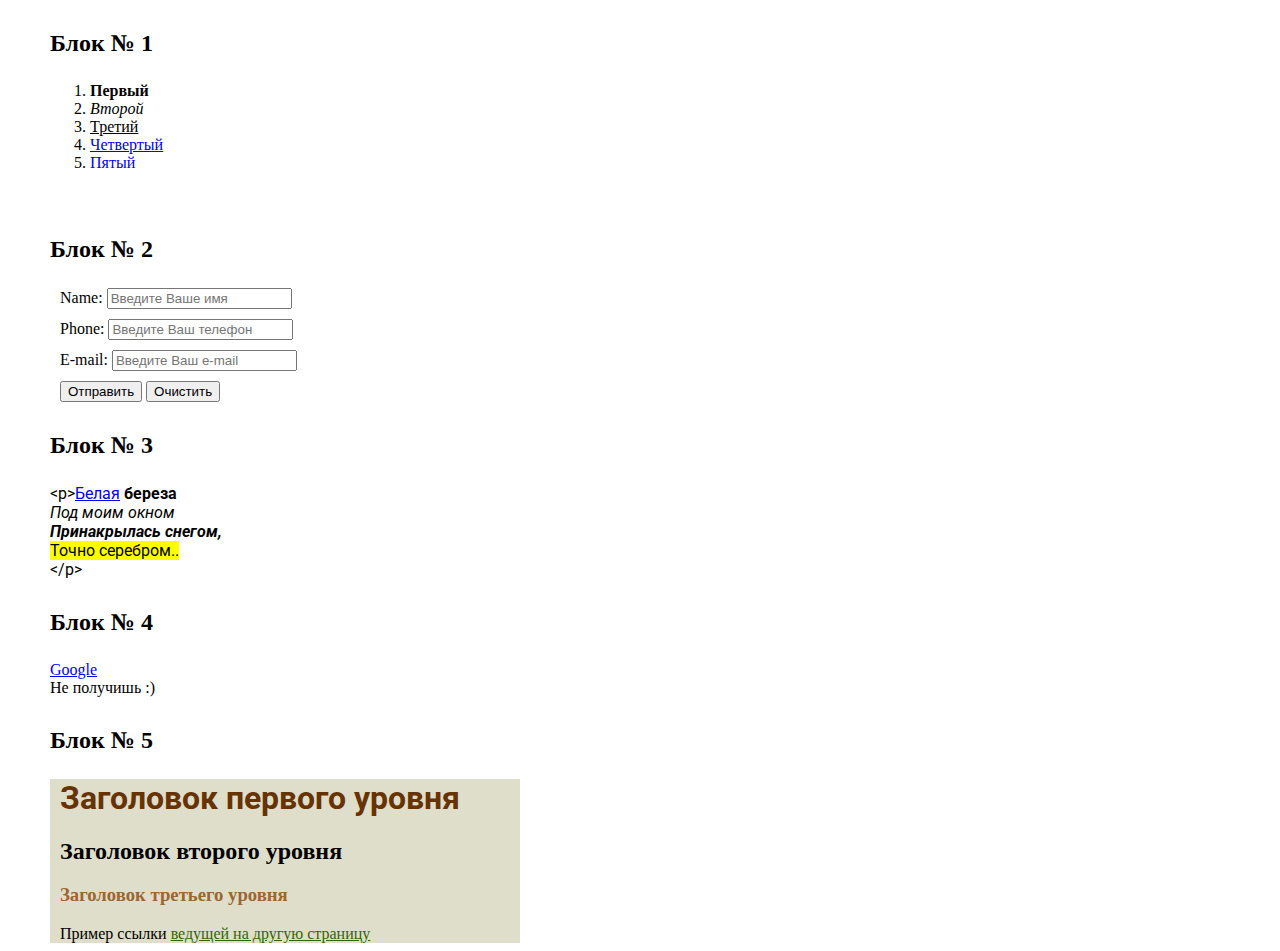
<file: Lesson1/DZ-1/index.html>
<!DOCTYPE html>
<html lang="en">
<head>
    <meta charset="UTF-8">
    <title>DZ-1</title>
    <link href="style.css" rel="stylesheet">
    <link href="https://fonts.googleapis.com/css?family=Roboto" rel="stylesheet">
</head>
<body>
    <div class="block1">
        <h2>Блок № 1</h2>
        <ol class="spisok">
            <li><strong>Первый</strong></li>
            <li><em>Второй</em></li>
            <li><u>Третий</u></li>
            <li><a href="#">Четвертый</a></li>
            <li><p style="color: blue">Пятый</p></li>
        </ol>
    </div>
    <br>

    <div class="block2">
        <h2>Блок № 2</h2>
        <form>
            <p><label for="first_name">Name:</label>
            <input id="first_name" type="text" placeholder="Введите Ваше имя"></p>

            <p><label for="telephone">Phone:</label>
            <input id="telephone" type="tel" placeholder="Введите Ваш телефон"></p>

            <p><label for="email">E-mail:</label>
            <input id="email" type="email" placeholder="Введите Ваш e-mail"></p>

            <p><input type="submit" value="Отправить">
            <input type="reset" value="Очистить"></p>
        </form>
    </div>

    <div class="block3">
        <h2>Блок № 3</h2>
        <p>&lt;p&gt;<a href="#">Белая</a><strong> береза</strong></p>
        <p><em>Под моим окном</em><br></p>
        <p><strong><em>Принакрылась снегом,</em></strong></p>
        <p><mark>Точно серебром..</mark></p>
        <p>&lt;/p&gt;</p>
    </div>

    <div class="block4">
        <h2>Блок № 4</h2>
        <a class="google-link" href="https://www.google.com/" id="mainlink" target="_blank" title="Эта ссылка откроется в новом окне">Google</a>
        <p class="skrito">Не получишь :)</p>
    </div>

    <div class="block5">
        <h2>Блок № 5</h2>
        <div class="page_text">
            <h1>Заголовок первого уровня</h1>
            <h2>Заголовок второго уровня</h2>
            <h3>Заголовок третьего уровня</h3>
            <p>Пример ссылки <a href="#">ведущей на другую страницу</a></p>
        </div>

    </div>

</body>
</html>
</file>
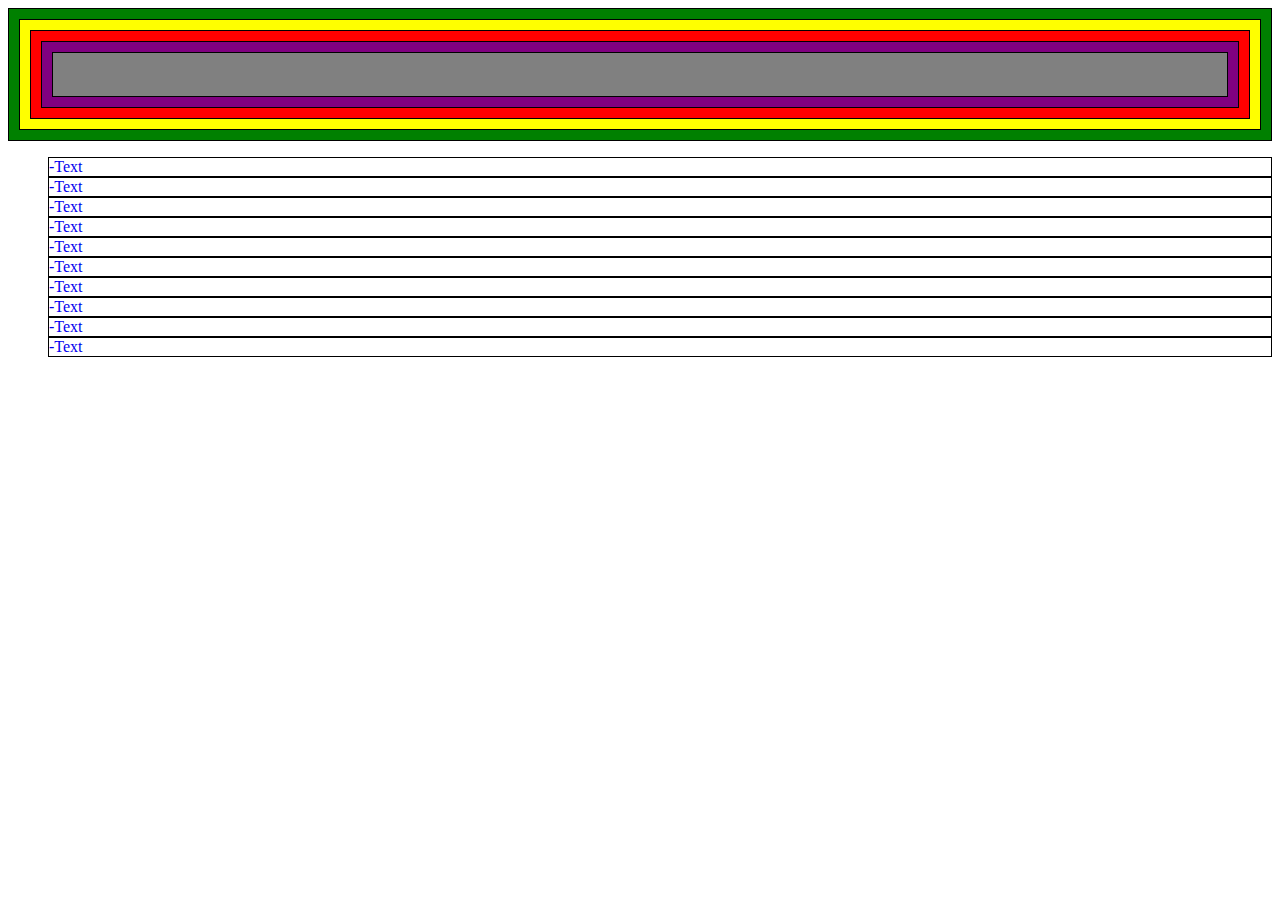
<file: Lesson2/DZ-2/index.html>
<!DOCTYPE html>
<html lang="en">
<head>
    <meta charset="UTF-8">
    <title>DZ-2</title>
    <link href="style.css" rel="stylesheet">
</head>
<body>
    <header>
            <main>
                <div>
                    <div>
                        <div>
                            <div>
                                <div><p>УРААА! Всех покрасили!!:)</p></div>
                            </div>
                        </div>
                    </div>
                </div>
            </main>
        <span></span>
        </header>
    <ul>
        <li><a href="#">Text</a></li>
        <li><a href="#">Text</a></li>
        <li><a href="#">Text</a></li>
        <li><a href="#">Text</a></li>
        <li><a href="#">Text</a></li>
        <li><a href="#">Text</a></li>
        <li><a href="#">Text</a></li>
        <li><a href="#">Text</a></li>
        <li><a href="#">Text</a></li>
        <li><a href="#">Text</a></li>
    </ul>

    <footer></footer>
    <address></address>



</body>
</html>
</file>
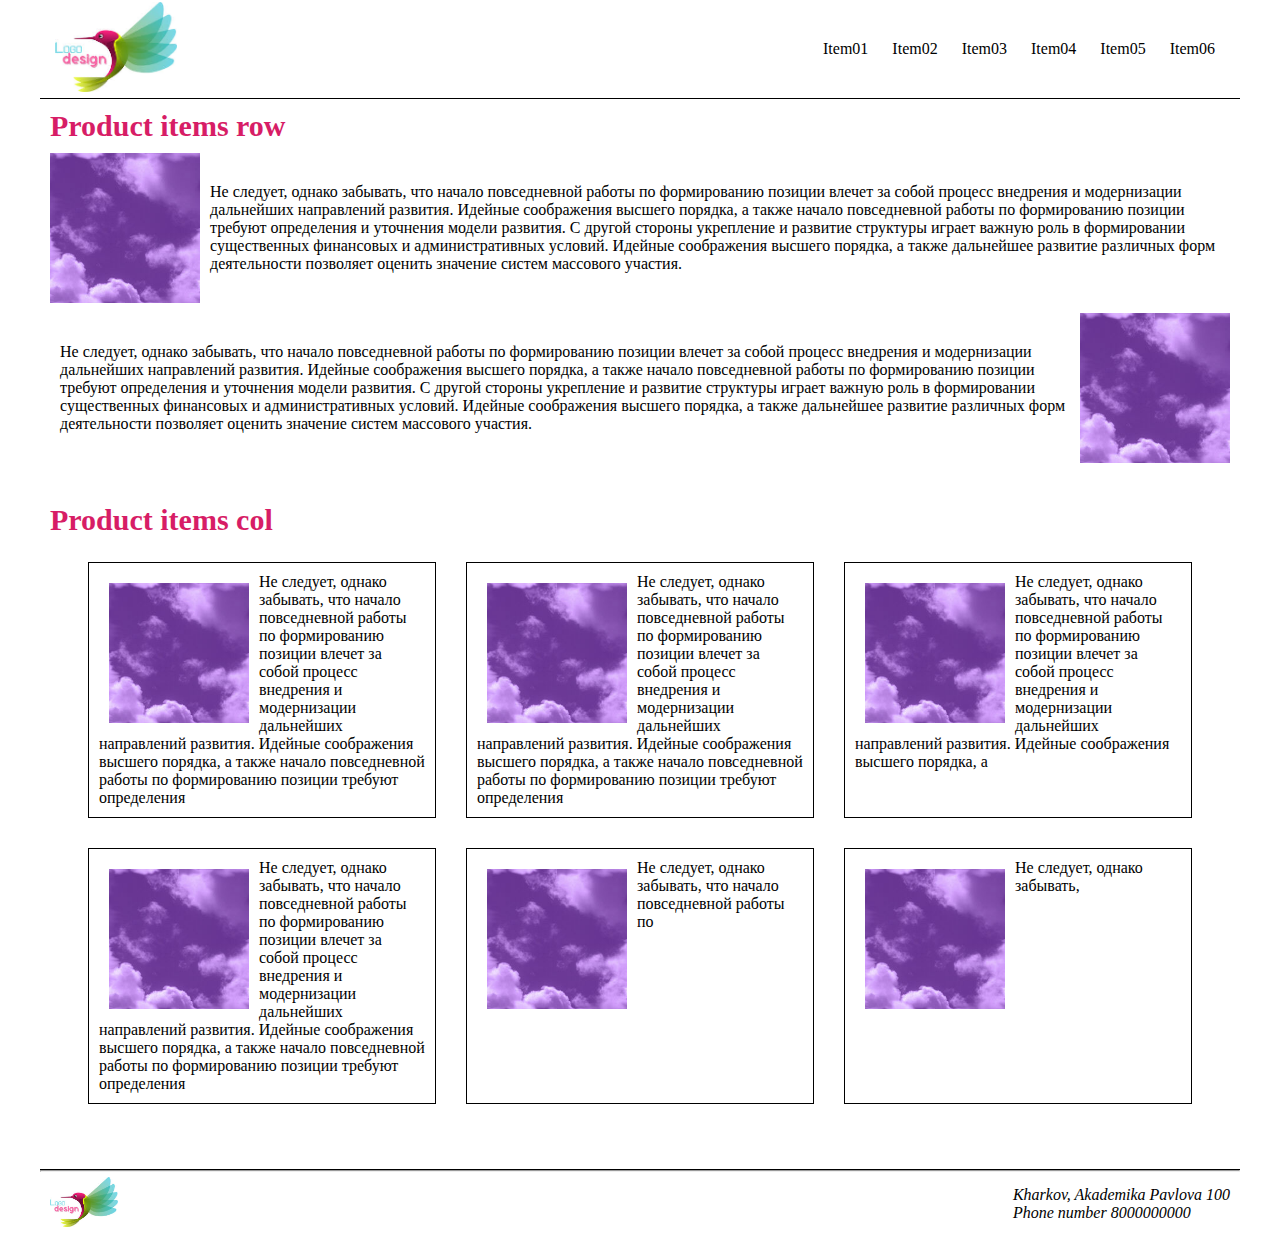
<file: Lesson3/DZ-3/index.html>
<!DOCTYPE html>
<html lang="en">
<head>
    <meta charset="UTF-8">
    <title>DZ-3</title>
    <link rel="stylesheet" href="style.css">
</head>
<body>
    <div class="home_page">
        <header>
            <div class="logo_site">
                <a href="#"><img src="pictures/logo.jpg" alt="logo"></a>
            </div>
            <nav>
                <ul>
                    <li><a href="#">Item01</a></li>
                    <li><a href="#">Item02</a></li>
                    <li><a href="#">Item03</a></li>
                    <li><a href="#">Item04</a></li>
                    <li><a href="#">Item05</a></li>
                    <li><a href="#">Item06</a></li>
                </ul>
            </nav>
        </header>
        <main>
            <h2>Product items row</h2>
            <div class="products_row">
                <div class="descriptions_products">
                    <img src="pictures/nebo.jpg" alt="nebo">
                    <p>Не следует, однако забывать, что начало повседневной работы по
                        формированию позиции влечет за собой процесс внедрения и модернизации
                        дальнейших направлений развития. Идейные соображения высшего порядка, а
                        также начало повседневной работы по формированию позиции требуют определения
                        и уточнения модели развития. С другой стороны укрепление и развитие структуры
                        играет важную роль в формировании существенных финансовых и административных
                        условий. Идейные соображения высшего порядка, а также дальнейшее развитие
                        различных форм деятельности позволяет оценить значение систем массового участия.
                    </p>
                </div>
                <div class="descriptions_products">
                    <img src="pictures/nebo.jpg" alt="nebo">
                    <p>Не следует, однако забывать, что начало повседневной работы по
                        формированию позиции влечет за собой процесс внедрения и модернизации
                        дальнейших направлений развития. Идейные соображения высшего порядка, а
                        также начало повседневной работы по формированию позиции требуют определения
                        и уточнения модели развития. С другой стороны укрепление и развитие структуры
                        играет важную роль в формировании существенных финансовых и административных
                        условий. Идейные соображения высшего порядка, а также дальнейшее развитие
                        различных форм деятельности позволяет оценить значение систем массового участия.
                    </p>
                </div>
            </div>
            <div class="products_col">
                <h2>Product items col</h2>
                <div class="products_block">
                    <div class="block1">
                        <a href="#" target="_blank"><img src="pictures/nebo.jpg" alt="nebo"><p>Не следует, однако забывать, что начало повседневной работы по
                            формированию позиции влечет за собой процесс внедрения и модернизации
                            дальнейших направлений развития. Идейные соображения высшего порядка, а
                            также начало повседневной работы по формированию позиции требуют определения</p>
                        </a>
                    </div>
                    <div class="block2">
                        <a href="#" target="_blank"><img src="pictures/nebo.jpg" alt="nebo"><p>Не следует, однако забывать, что начало повседневной работы по
                            формированию позиции влечет за собой процесс внедрения и модернизации
                            дальнейших направлений развития. Идейные соображения высшего порядка, а
                            также начало повседневной работы по формированию позиции требуют определения</p>
                        </a>
                    </div>
                    <div class="block3">
                        <a href="#" target="_blank"><img src="pictures/nebo.jpg" alt="nebo"><p>Не следует, однако забывать, что начало повседневной работы по
                            формированию позиции влечет за собой процесс внедрения и модернизации
                            дальнейших направлений развития. Идейные соображения высшего порядка, а</p>
                        </a>
                    </div>
                    <div class="block4">
                        <a href="#" target="_blank"><img src="pictures/nebo.jpg" alt="nebo"><p>Не следует, однако забывать, что начало повседневной работы по
                            формированию позиции влечет за собой процесс внедрения и модернизации
                            дальнейших направлений развития. Идейные соображения высшего порядка, а
                            также начало повседневной работы по формированию позиции требуют определения</p>
                        </a>
                    </div>
                    <div class="block5">
                        <a href="#" target="_blank"><img src="pictures/nebo.jpg" alt="nebo"><p>Не следует, однако забывать, что начало повседневной работы по</p>
                        </a>
                    </div>
                    <div class="block5">
                        <a href="#" target="_blank"><img src="pictures/nebo.jpg" alt="nebo">Не следует, однако забывать,
                        </a>
                    </div>
                </div>
            </div>
        </main>
        <hr>
        <footer>
            <div class="footter_site">
                <a href="#"><img src="pictures/logo.jpg" alt="logo"></a>
            </div>
            <address>Kharkov, Akademika Pavlova 100<br>
                Phone number <a href="tel:+6494461709">8000000000</a></address>
        </footer>
    </div>
</body>
</html>
</file>
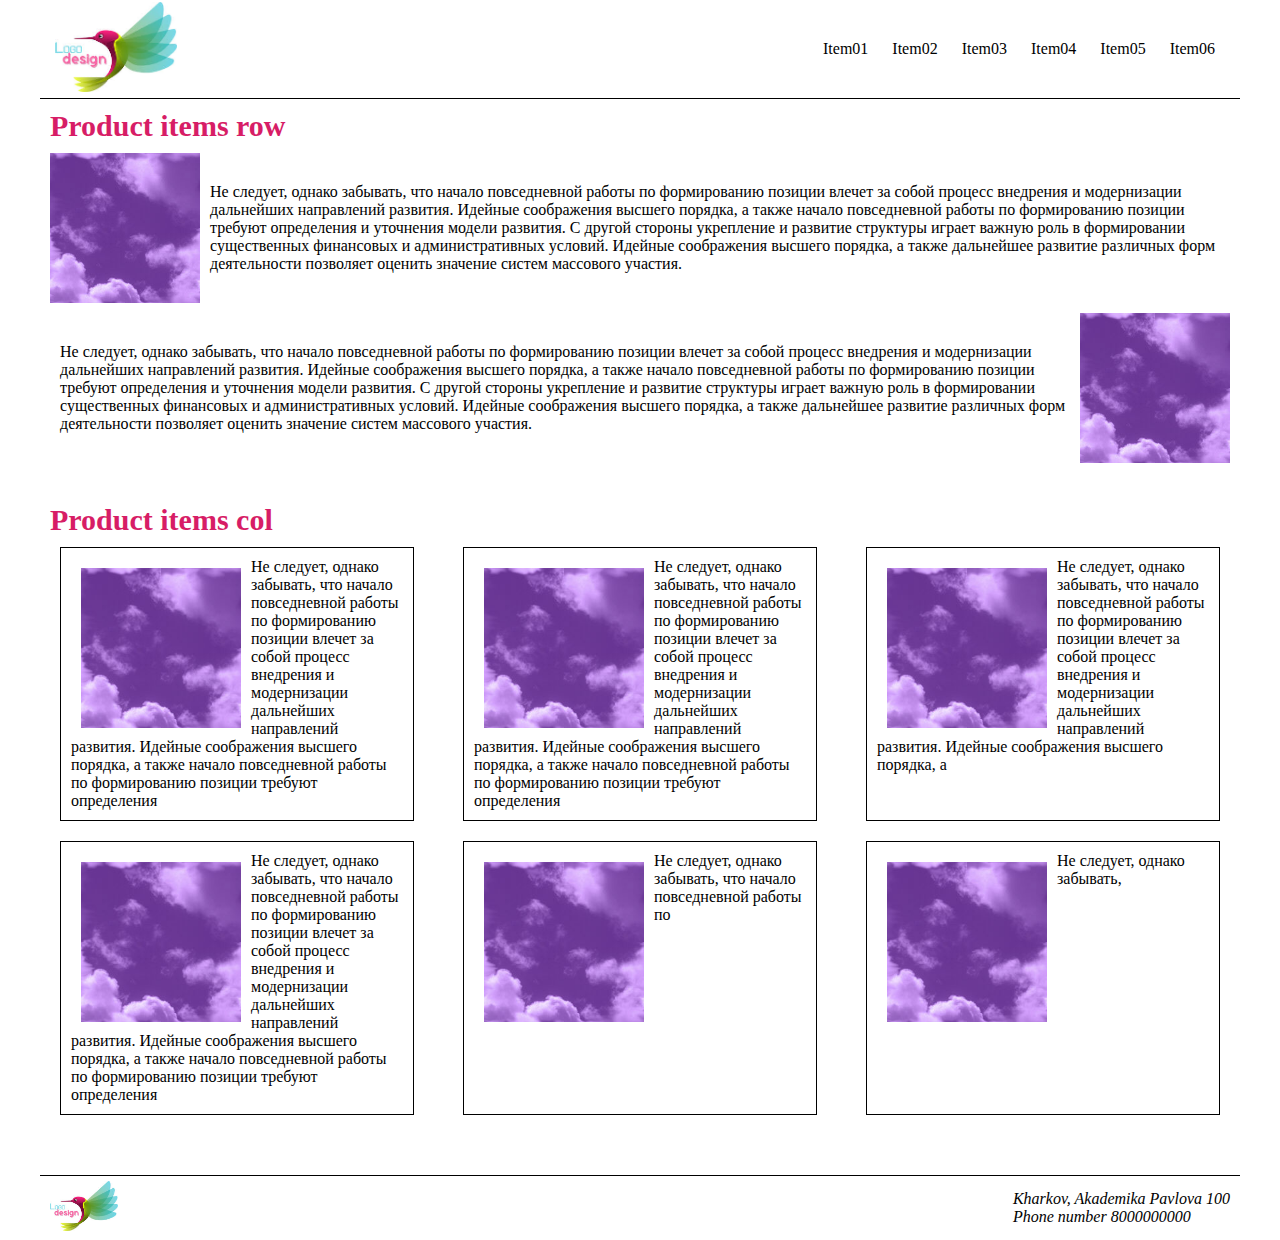
<file: Lesson4/DZ-4/index.html>
<!DOCTYPE html>
<html lang="en">
<head>
    <meta charset="UTF-8">
    <title>DZ-3</title>
    <link rel="stylesheet" href="style.css">
    <meta name="viewport" content="width=device-width">
</head>
<body>
    <div class="home_page">
        <header>
            <div class="logo_site">
                <a href="#"><img src="pictures/logo.jpg" alt="logo"></a>
            </div>
            <input type="checkbox" id="hmt" class="hidden-menu-ticker">
            <label class="btn-menu" for="hmt">
                <span class="first"></span>
                <span class="second"></span>
                <span class="third"></span>
            </label>
            <nav>
                <ul>
                    <li><a href="#">Item01</a></li>
                    <li><a href="#">Item02</a></li>
                    <li><a href="#">Item03</a></li>
                    <li><a href="#">Item04</a></li>
                    <li><a href="#">Item05</a></li>
                    <li><a href="#">Item06</a></li>
                </ul>
            </nav>

        </header>
        <main>
            <h2>Product items row</h2>
            <div class="products_row">
                <div class="descriptions_products">
                    <img src="pictures/nebo.jpg" alt="nebo">
                    <p>Не следует, однако забывать, что начало повседневной работы по
                        формированию позиции влечет за собой процесс внедрения и модернизации
                        дальнейших направлений развития. Идейные соображения высшего порядка, а
                        также начало повседневной работы по формированию позиции требуют определения
                        и уточнения модели развития. С другой стороны укрепление и развитие структуры
                        играет важную роль в формировании существенных финансовых и административных
                        условий. Идейные соображения высшего порядка, а также дальнейшее развитие
                        различных форм деятельности позволяет оценить значение систем массового участия.
                    </p>
                </div>
                <div class="descriptions_products">
                    <img src="pictures/nebo.jpg" alt="nebo">
                    <p>Не следует, однако забывать, что начало повседневной работы по
                        формированию позиции влечет за собой процесс внедрения и модернизации
                        дальнейших направлений развития. Идейные соображения высшего порядка, а
                        также начало повседневной работы по формированию позиции требуют определения
                        и уточнения модели развития. С другой стороны укрепление и развитие структуры
                        играет важную роль в формировании существенных финансовых и административных
                        условий. Идейные соображения высшего порядка, а также дальнейшее развитие
                        различных форм деятельности позволяет оценить значение систем массового участия.
                    </p>
                </div>
            </div>
            <div class="products_col">
                <h2>Product items col</h2>
                <div class="products_block">
                    <div class="block1">
                        <a href="#" target="_blank"><img src="pictures/nebo.jpg" alt="nebo"><p>Не следует, однако забывать, что начало повседневной работы по
                            формированию позиции влечет за собой процесс внедрения и модернизации
                            дальнейших направлений развития. Идейные соображения высшего порядка, а
                            также начало повседневной работы по формированию позиции требуют определения</p>
                        </a>
                    </div>
                    <div class="block2">
                        <a href="#" target="_blank"><img src="pictures/nebo.jpg" alt="nebo"><p>Не следует, однако забывать, что начало повседневной работы по
                            формированию позиции влечет за собой процесс внедрения и модернизации
                            дальнейших направлений развития. Идейные соображения высшего порядка, а
                            также начало повседневной работы по формированию позиции требуют определения</p>
                        </a>
                    </div>
                    <div class="block3">
                        <a href="#" target="_blank"><img src="pictures/nebo.jpg" alt="nebo"><p>Не следует, однако забывать, что начало повседневной работы по
                            формированию позиции влечет за собой процесс внедрения и модернизации
                            дальнейших направлений развития. Идейные соображения высшего порядка, а</p>
                        </a>
                    </div>
                    <div class="block4">
                        <a href="#" target="_blank"><img src="pictures/nebo.jpg" alt="nebo"><p>Не следует, однако забывать, что начало повседневной работы по
                            формированию позиции влечет за собой процесс внедрения и модернизации
                            дальнейших направлений развития. Идейные соображения высшего порядка, а
                            также начало повседневной работы по формированию позиции требуют определения</p>
                        </a>
                    </div>
                    <div class="block5">
                        <a href="#" target="_blank"><img src="pictures/nebo.jpg" alt="nebo"><p>Не следует, однако забывать, что начало повседневной работы по</p>
                        </a>
                    </div>
                    <div class="block5">
                        <a href="#" target="_blank"><img src="pictures/nebo.jpg" alt="nebo">Не следует, однако забывать,
                        </a>
                    </div>
                </div>
            </div>
        </main>
        <footer>
            <div class="footter_site">
                <a href="#"><img src="pictures/logo.jpg" alt="logo"></a>
            </div>
            <address>Kharkov, Akademika Pavlova 100<br>
                Phone number <a href="tel:+6494461709">8000000000</a></address>
        </footer>
    </div>
</body>
</html>
</file>
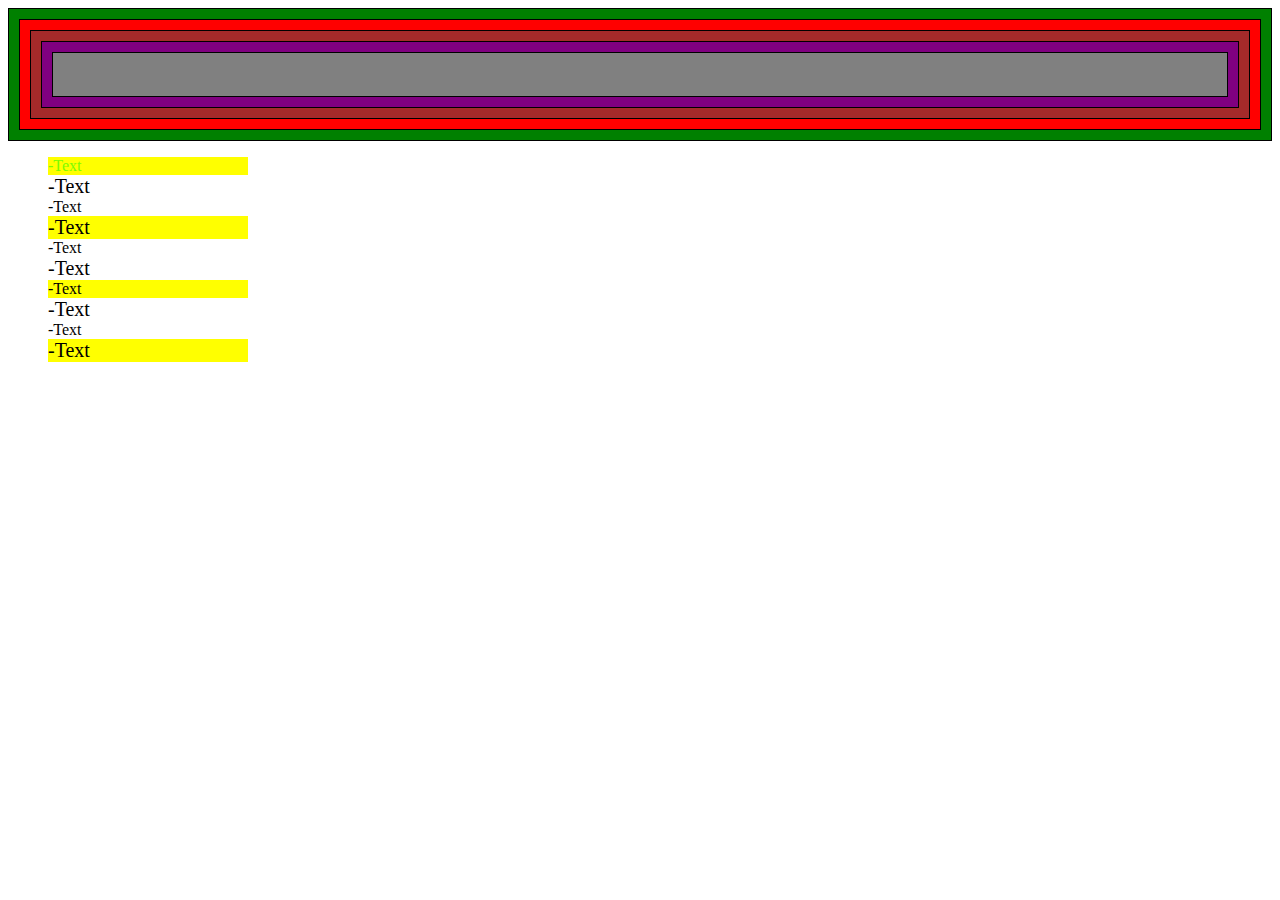
<file: Lesson2/DZ-2/DZ-2-20190219T073135Z-001/DZ-2/index.html>
<!DOCTYPE html>
<html lang="en">
<head>
    <meta charset="UTF-8">
    <title>DZ-2</title>
    <link href="style.css" rel="stylesheet">
</head>
<body>
    <div id="no_border">
         <header></header>
         <main>
                <div>
                    <div>
                        <div>
                            <div>
                                <div><p>УРААА! Всех покрасили!!:)</p></div>
                            </div>
                        </div>
                    </div>
                </div>
         </main>

         <ul>
            <li><a href="#">Text</a></li>
            <li><a href="#">Text</a></li>
            <li><a href="#">Text</a></li>
            <li><a href="#">Text</a></li>
            <li><a href="#">Text</a></li>
            <li><a href="#">Text</a></li>
            <li><a href="#">Text</a></li>
            <li><a href="#">Text</a></li>
            <li><a href="#">Text</a></li>
            <li><a href="#">Text</a></li>
         </ul>

        <footer>
            <address></address>
            <span></span>
        </footer>
    </div>





</body>
</html>
</file>
<file: Lesson1/DZ-1/style.css>
body {
    margin-left: 50px;
}
h2 {
    margin: 30px 0 25px;
}
p {
    margin: auto;
}

form p{
    margin: 10px;
}

.block3 p {
    font-family: 'Roboto', sans-serif;
}

.block3 .skrito {
    text-decoration: none;
}

.block3 a:hover {

}

.block3 mark {
    background: yellow;
}

.page_text {
    background: rgb(222,222,202);
    max-width: 450px;
    padding: 0 10px;
}

.page_text h1 {
    color: #673300;
    font-family: 'Roboto', sans-serif;
}

.page_text h2 {
    margin: 0 auto;
}

.page_text h3 {
    color: #9a6633;
}

.page_text a {
    color: #336600;
}
</file>
<file: Lesson2/DZ-2/style.css>
div {
    border: 1px solid black;
    padding: 10px;

}

main > div:first-child {
    background: green;
}

main > div:first-child:hover {
    background: black;
}


main div div:first-child {
    background: yellow;
}


main div div:first-child:hover {
    background: blue;
}

div div div:nth-child(1) {
    background: red;
}

div div div:nth-child(1):hover {
    background: white;
}

div div div div:nth-child(1) {
    background: brown;
}

main div div div div:last-child {
    background: purple;
}

main div div div div:last-child:hover {
    background: orange;
}

main div div div div div:nth-last-of-type(1) {
    background: grey;
    color: grey;
    font-size: 20px;
}

p {
    margin: 0;
}

main div div div div div:nth-last-of-type(1):hover {
    background: lightblue;
    color: red;
    font-size: 20px;
}

li {
    list-style: none;
}

a {
    text-decoration: none;
}

a:before {
    content:"-";
}

li {
    border: 1px solid black;
}
</file>
<file: Lesson3/DZ-3/style.css>
* {
    margin: 0;
    padding: 0;
}
* {
    box-sizing: border-box;
}

.home_page {
    margin: 0 auto;
    max-width: 1200px;
}

header {
    padding: 2px 15px;
    display: flex;
    justify-content: space-between;
    align-items: center;
    border-bottom: 1px solid black;
}

.logo_site img {
    height: 90px;
}

header li {
    list-style: none;
    margin: 5px;
    display: inline-block;
    color: black;
}

header ul a {
    text-decoration: none;
    padding: 5px;
    color: inherit;
}

header ul a:hover {
    background: black;
    color: white;
}

main {
    padding: 10px;
    border-bottom: 1px solid black;
}

h2 {
    color: #d71d66;
    font-size: 30px;
}

.products_row div:nth-child(odd) {
    display: flex;
    justify-content: space-between;
    align-items: center;
    margin: 10px auto;
}
.products_row div:nth-child(even) {
    display: flex;
    justify-content: space-between;
    align-items: center;
    flex-direction: row-reverse;
    margin: 10px auto;
}

.products_row img {
    width: 150px;
}

.products_row p {
    margin: 10px;
}

.products_col {
    margin: 40px 0;

}

.products_block {
    margin: 10px;
    display: flex;
    flex-wrap: wrap;
    justify-content: center;
}

.products_block div {
    width: 30%;
    margin: 15px;
    display: flex;
    color: black;

}

.products_block a {
    text-decoration: none;
    width: 100%;
    padding: 10px;
    transition: transform 0.2s linear, border-radius 0.2s linear;
    color: inherit;
    border: 1px solid black;
}

.products_block div a:hover {
    transform: scale(1.1);
    border-radius: 10px;
}

.products_block img {
    width: 160px;
    float: left;
    padding: 10px;
}

footer {
    padding: 5px 10px;
    display: flex;
    justify-content: space-between;
    align-items: center;
}

.footter_site img {
    height: 50px;
}

address {
    color: black;
}

address a {
    color: inherit;
    text-decoration: none;
}
</file>
<file: Lesson4/DZ-4/style.css>
* {
    margin: 0;
    padding: 0;
}

.home_page {
    margin: 0 auto;
    max-width: 1200px;
}

header {
    padding: 2px 15px;
    display: flex;
    justify-content: space-between;
    align-items: center;
    border-bottom: 1px solid black;
}

.logo_site img {
    height: 90px;
}

.menu1_logo img{
    display: none;
    width: 50px;
}

.hidden-menu-ticker {
    display: none;
}

header li {
    list-style: none;
    margin: 5px;
    display: inline-block;
    color: black;
}

header ul a {
    text-decoration: none;
    padding: 5px;
    color: inherit;
}

header ul a:hover {
    background: black;
    color: white;
}

main {
    padding: 10px;
    border-bottom: 1px solid black;
}

h2 {
    color: #d71d66;
    font-size: 30px;
}

.products_row div {
    display: flex;
    justify-content: space-between;
    align-items: center;
    margin: 10px auto;
}
.products_row div:nth-child(even) {
    display: flex;
    justify-content: space-between;
    align-items: center;
    flex-direction: row-reverse;
    margin: 10px auto;
}

.products_row img {
    width: 150px;
}

.products_row p {
    margin: 10px;
}

.products_col {
    margin: 40px 0;
}

.products_block {
    margin: 10px;
    display: flex;
    flex-wrap: wrap;
    justify-content: center;
}

.products_block div {
    width: 30%;
    margin: 15px;
    display: flex;
    color: black;
}

.products_block a {
    width: 100%;
    text-decoration: none;
    padding: 10px;
    transition: transform 0.2s linear, border-radius 0.2s linear;
    color: inherit;
    border: 1px solid black;
}

.products_block div a:hover {
    transform: scale(1.1);
    border-radius: 10px;
}

.products_block img {
    width: 160px;
    float: left;
    padding: 10px;
}

footer {
    padding: 5px 10px;
    display: flex;
    justify-content: space-between;
    align-items: center;
}

.footter_site img {
    height: 50px;
}

address {
    color: black;
}

address a {
    color: inherit;
    text-decoration: none;
}

@media screen and (max-width: 580px) {
    .products_block div {
        width: 100%;
    }

    header {
        justify-content: space-between;
    }

    .products_row div {
        flex-wrap: wrap;
        justify-content: center;
    }

    .products_row div:nth-child(even) {
        flex-wrap: wrap;
        justify-content: center;
    }


    nav {
        display: block;
        position: absolute;
        list-style:none;
        padding: 10px;
        margin: 0;
        box-sizing: border-box;
        background-color: #eee;
        top: 0;
        left: -200px;
        transition: left .2s;
        z-index: 2;
    }

    nav ul {
        width: 100%;
    }

    nav li {
        display: block;
    }

    nav a {
        padding: 10px;
        font-size: 30px;
    }
    .hidden-menu-ticker {
        display: none;
    }
    .btn-menu {
        color: #fff;
        background-color: #666;
        padding: 5px;
        top: 5px;
        left: 5px;
        cursor: pointer;
        transition: left .23s;
        transition: right .23s;
        z-index: 3;
        width: 25px;
    }
    .btn-menu span {
        display: block;
        height: 5px;
        background-color: #fff;
        margin: 5px 0 0;
        transition: all .1s linear .23s;
        position: relative;
    }
    .btn-menu span.first {
        margin-top: 0;
    }

    .hidden-menu-ticker:checked ~ .btn-menu {
        position: static;
        left: 350px;
        top: 30px;
    }
    .hidden-menu-ticker:checked ~ nav {
        position: absolute;
        left: 0;
    }
    .hidden-menu-ticker:checked ~ .btn-menu span.first {
        -webkit-transform: rotate(45deg);
        top: 10px;
    }
    .hidden-menu-ticker:checked ~ .btn-menu span.second {
        opacity: 0;
    }
    .hidden-menu-ticker:checked ~ .btn-menu span.third {
        -webkit-transform: rotate(-45deg);
        top: -10px;
    }

    .products_block div {
        margin: 10px auto;
    }

}

@media screen and (min-width: 581px) {

    .products_block {
        justify-content: space-between;
        margin: 0;
    }
    .products_block div {
        width: 46%;
        margin: 10px;
    }
}

@media screen and (min-width: 1000px) {
    .products_block div {
        width: 30%;
    }
}
</file>
<file: Lesson2/DZ-2/DZ-2-20190219T073135Z-001/DZ-2/style.css>
main div {
    border: 1px solid black;
    padding: 10px;
}

main > div:first-child {
    background: green;
}

main > div:first-child:hover {
    background: black;
}

div div div:nth-child(1) {
    background: red;
}

div div div:nth-child(1):hover {
    background: white;
}

div div div div:nth-child(1) {
    background: brown;
}

div div div div:nth-child(1):hover {
    background: blue;
}

div div div div:nth-child:hover(1) {
    background: cadetblue;
}

main div div div div:last-child {
    background: purple;
}

main div div div div:last-child:hover {
    background: orange;
}

main div div div div div:nth-last-of-type(1) {
    background: grey;
    color: grey;
    font-size: 20px;
}

p {
    margin: 0;
}

main div div div div div:nth-last-of-type(1):hover {
    background: lightblue;
    color: red;
    font-size: 20px;
}

li {
    list-style: none;
    width: 200px;
    transition: all 1s ease;
}

li:nth-child(3n+1){
    background: yellow;
}

li:nth-child(even){
    font-size: 20px;
}

a {
    text-decoration: none;
    color: black;
}

li:nth-child(1) a{
    color:lawngreen ;
}

a:before {
    content:"-";
}

li:hover {
    background: deepskyblue;
    height: 25px;
    padding: 5px;
    -webkit-transform: scale(1.2);
    -ms-transform: scale(1.2);
    transform: scale(1.2);
}

ul li:hover a{
    color: white;
}
</file>
